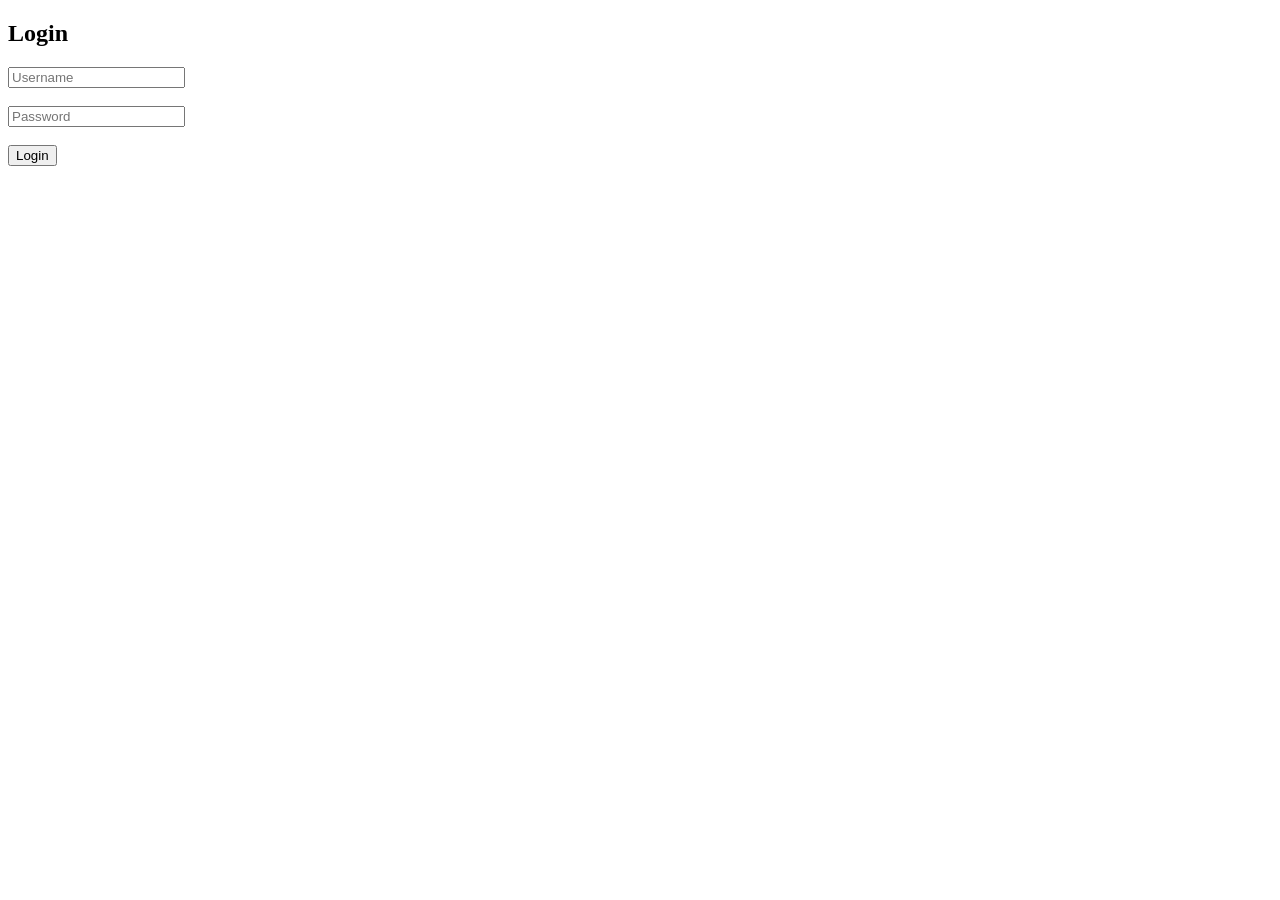
<file: cloths app/frontend/cart.html>
<!DOCTYPE html>
<html>
<head>
  <title>Cart</title>
</head>

<body>

<h2>Cart</h2>

<div id="cartItems"></div>
<h3 id="totalPrice"></h3>

<br>
<button type="button" onclick="placeOrder()">Place Order</button>

<script>

// ✅ GET TOKEN
const token = localStorage.getItem("token");

// 🔒 Redirect if not logged in
if (!token) {
  alert("Login first");
  window.location.href = "login.html";
}

// ✅ GET CART
let cart = JSON.parse(localStorage.getItem("cart")) || [];

// ✅ SHOW CART
function showCart() {
  let total = 0;
  let html = "";

  if (cart.length === 0) {
    document.getElementById("cartItems").innerHTML = "Cart is empty";
    document.getElementById("totalPrice").innerText = "";
    return;
  }

  cart.forEach((item, i) => {
    total += item.price;

    html += `
      <p>
        ${item.name} - ₹${item.price}
        <button onclick="removeItem(${i})">Remove</button>
      </p>
    `;
  });

  document.getElementById("cartItems").innerHTML = html;
  document.getElementById("totalPrice").innerText = "Total: ₹" + total;
}

// ✅ REMOVE ITEM
function removeItem(i) {
  cart.splice(i, 1);
  localStorage.setItem("cart", JSON.stringify(cart));
  showCart();
}

// ✅ PLACE ORDER
function placeOrder() {

  if (cart.length === 0) {
    alert("Cart is empty");
    return;
  }

  fetch("https://cloths-app.onrender.com/api/order", {
    method: "POST",
    headers: {
      "Content-Type": "application/json",
      "Authorization": "Bearer " + token
    },
    body: JSON.stringify({ items: cart })
  })
  .then(res => res.json())
  .then(data => {
    alert("Order placed successfully");

    // clear cart
    localStorage.removeItem("cart");

    // redirect
    window.location.href = "index.html";
  })
  .catch(err => {
    console.log(err);
    alert("Order failed");
  });
}

// ✅ LOAD CART ON PAGE OPEN
showCart();

</script>

</body>
</html>
</file>
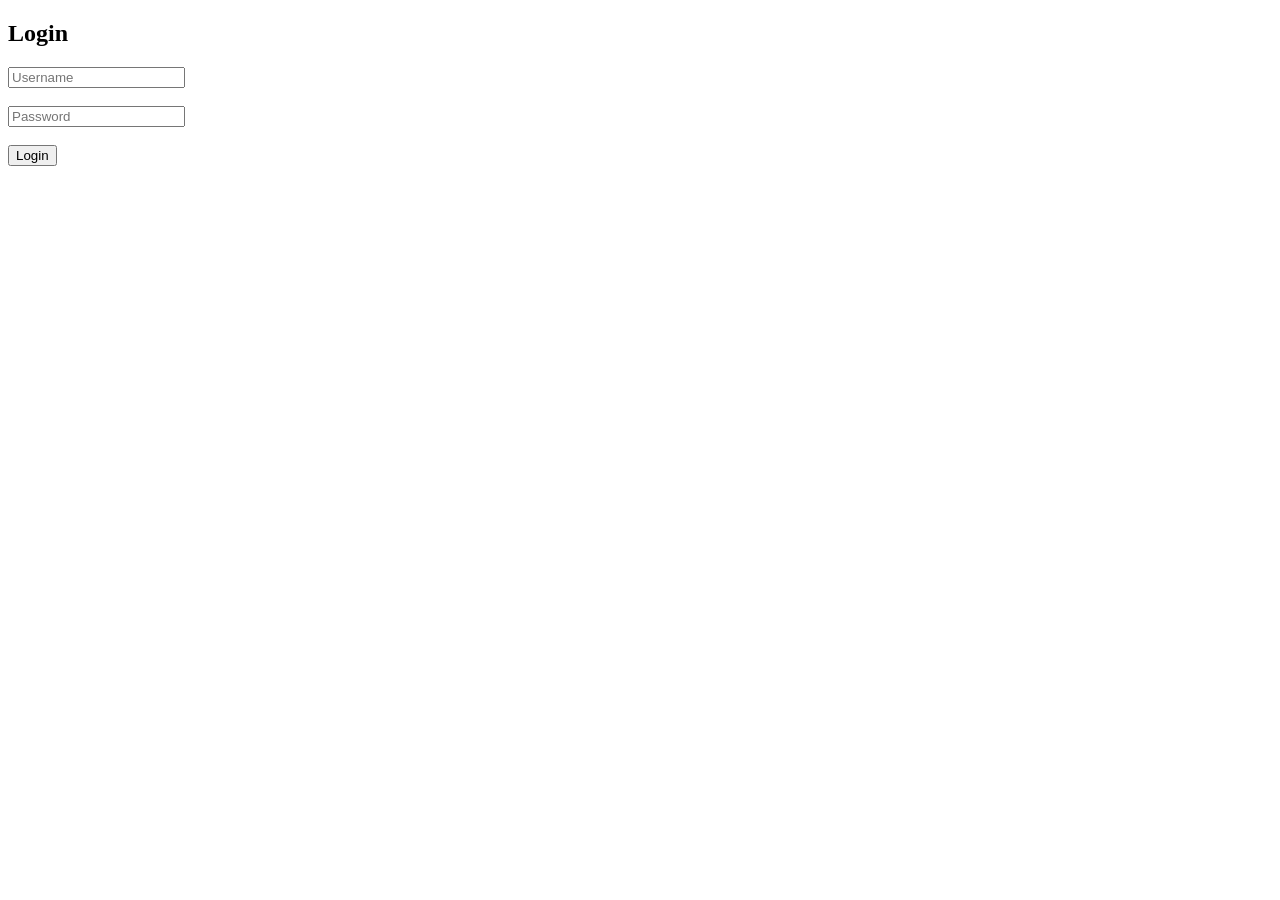
<file: cloths app/frontend/login.html>
<!DOCTYPE html>
<html>
<head>
  <title>Login</title>
</head>
<body>

<h2>Login</h2>

<input id="username" placeholder="Username"><br><br>
<input id="password" type="password" placeholder="Password"><br><br>

<button type="button" onclick="login()">Login</button>

<p id="msg"></p>

<script>
function login() {
  const username = document.getElementById("username").value;
  const password = document.getElementById("password").value;

  fetch("https://cloths-app.onrender.com/api/auth/login", {
    method: "POST",
    headers: {
      "Content-Type": "application/json"
    },
    body: JSON.stringify({ username, password })
  })
  .then(res => res.json())
  .then(data => {
    if (data.token) {
      localStorage.setItem("token", data.token);
      window.location.href = "index.html";
    } else {
      document.getElementById("msg").innerText = data.message;
    }
  })
  .catch(err => {
    console.log(err);
    document.getElementById("msg").innerText = "Server error";
  });
}
</script>

</body>
</html>
</file>
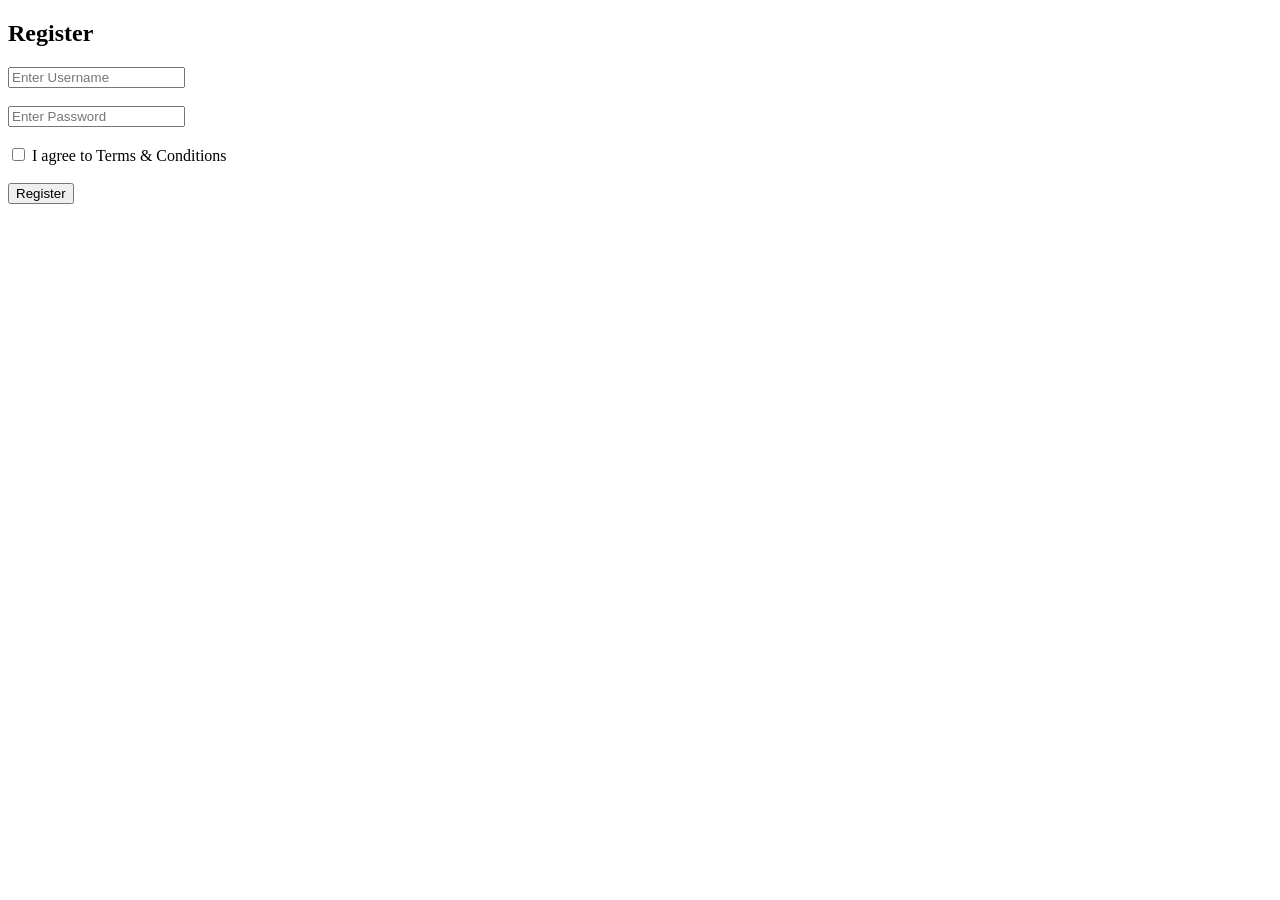
<file: cloths app/frontend/register.html>
<!DOCTYPE html>
<html>
<head>
  <title>Register</title>
</head>
<body>

<h2>Register</h2>

<input id="username" type="text" placeholder="Enter Username"><br><br>
<input id="password" type="password" placeholder="Enter Password"><br><br>
<label>
    <input type="checkbox" id="terms">
    I agree to Terms & Conditions
</label><br><br>
<button type="button" onclick="register()">Register</button>

<p id="msg"></p>

<script>
function register() {
  const username = document.getElementById("username").value;
  const password = document.getElementById("password").value;
  const terms = document.getElementById("terms").checked;

if (!terms) {
    alert("Please accept Terms & Conditions");
    return;
}

  fetch("https://cloths-app.onrender.com/api/auth/register", {
    method: "POST",
    headers: {"Content-Type": "application/json"},
    body: JSON.stringify({ username, password })
  })
  .then(res => res.json())
  .then(data => {
    document.getElementById("msg").innerText = data.message;

    if (data.message === "User registered") {
      alert("Registered successfully");
      window.location.href = "login.html";
    }
  })
  .catch(() => {
    document.getElementById("msg").innerText = "Server error";
  });
}
</script>

</body>
</html>
</file>
